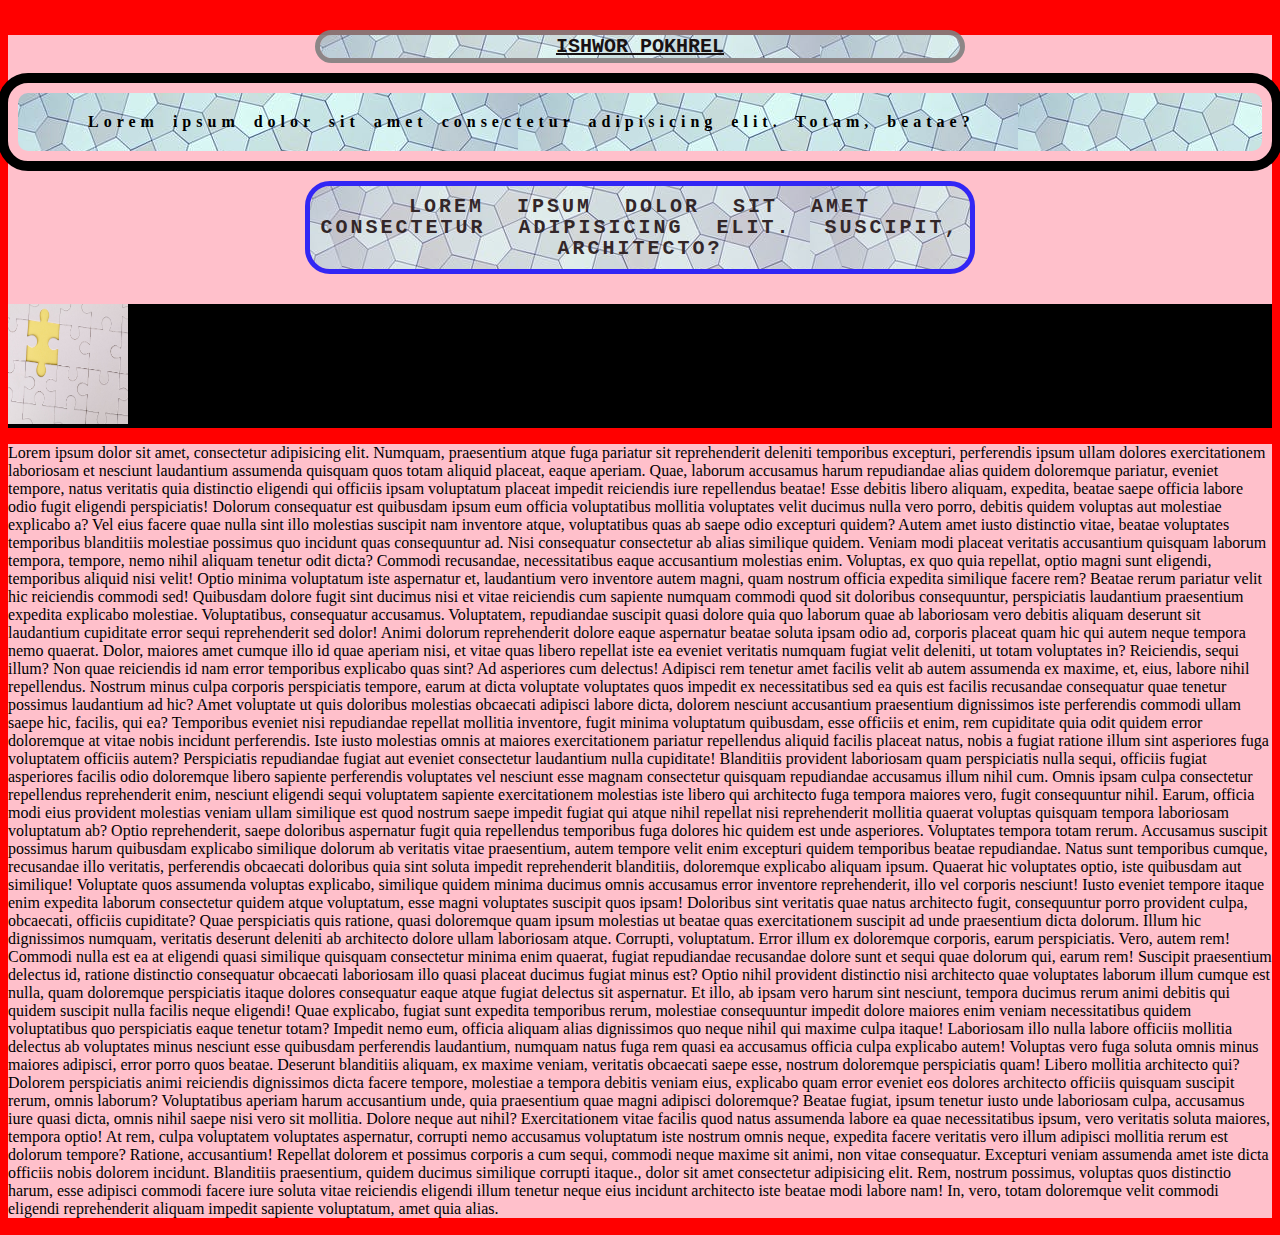
<file: css practise/index.html>
<!DOCTYPE html>
<html>

<head>
    <title>
        beginner for css
    </title>
    <link rel="stylesheet" href="style.css">
</head>

<body>
    <div class="container">
        <h1>ishwor pokhrel</h1>
        <p id="practise">
            Lorem ipsum dolor sit amet consectetur adipisicing elit. Totam, beatae?
        </p>
        <div>
            <h1 class="box">
                Lorem ipsum dolor sit amet consectetur adipisicing elit. Suscipit, architecto?
            </h1>
        </div>
        <div id="first">
            <img src="./image/pexels-photo-3482442.jpeg" alt="photos" width="120px" height="120px">
        </div>
    </div>
    
    <div class="first">
        <p>
            Lorem ipsum dolor sit amet, consectetur adipisicing elit. Numquam, praesentium atque fuga pariatur sit
            reprehenderit deleniti temporibus excepturi, perferendis ipsum ullam dolores exercitationem laboriosam et
            nesciunt laudantium assumenda quisquam quos totam aliquid placeat, eaque aperiam. Quae, laborum accusamus
            harum repudiandae alias quidem doloremque pariatur, eveniet tempore, natus veritatis quia distinctio
            eligendi qui officiis ipsam voluptatum placeat impedit reiciendis iure repellendus beatae! Esse debitis
            libero aliquam, expedita, beatae saepe officia labore odio fugit eligendi perspiciatis! Dolorum consequatur
            est quibusdam ipsum eum officia voluptatibus mollitia voluptates velit ducimus nulla vero porro, debitis
            quidem voluptas aut molestiae explicabo a? Vel eius facere quae nulla sint illo molestias suscipit nam
            inventore atque, voluptatibus quas ab saepe odio excepturi quidem? Autem amet iusto distinctio vitae, beatae
            voluptates temporibus blanditiis molestiae possimus quo incidunt quas consequuntur ad. Nisi consequatur
            consectetur ab alias similique quidem. Veniam modi placeat veritatis accusantium quisquam laborum tempora,
            tempore, nemo nihil aliquam tenetur odit dicta? Commodi recusandae, necessitatibus eaque accusantium
            molestias enim. Voluptas, ex quo quia repellat, optio magni sunt eligendi, temporibus aliquid nisi velit!
            Optio minima voluptatum iste aspernatur et, laudantium vero inventore autem magni, quam nostrum officia
            expedita similique facere rem? Beatae rerum pariatur velit hic reiciendis commodi sed! Quibusdam dolore
            fugit sint ducimus nisi et vitae reiciendis cum sapiente numquam commodi quod sit doloribus consequuntur,
            perspiciatis laudantium praesentium expedita explicabo molestiae. Voluptatibus, consequatur accusamus.
            Voluptatem, repudiandae suscipit quasi dolore quia quo laborum quae ab laboriosam vero debitis aliquam
            deserunt sit laudantium cupiditate error sequi reprehenderit sed dolor! Animi dolorum reprehenderit dolore
            eaque aspernatur beatae soluta ipsam odio ad, corporis placeat quam hic qui autem neque tempora nemo
            quaerat. Dolor, maiores amet cumque illo id quae aperiam nisi, et vitae quas libero repellat iste ea eveniet
            veritatis numquam fugiat velit deleniti, ut totam voluptates in? Reiciendis, sequi illum? Non quae
            reiciendis id nam error temporibus explicabo quas sint? Ad asperiores cum delectus! Adipisci rem tenetur
            amet facilis velit ab autem assumenda ex maxime, et, eius, labore nihil repellendus. Nostrum minus culpa
            corporis perspiciatis tempore, earum at dicta voluptate voluptates quos impedit ex necessitatibus sed ea
            quis est facilis recusandae consequatur quae tenetur possimus laudantium ad hic? Amet voluptate ut quis
            doloribus molestias obcaecati adipisci labore dicta, dolorem nesciunt accusantium praesentium dignissimos
            iste perferendis commodi ullam saepe hic, facilis, qui ea? Temporibus eveniet nisi repudiandae repellat
            mollitia inventore, fugit minima voluptatum quibusdam, esse officiis et enim, rem cupiditate quia odit
            quidem error doloremque at vitae nobis incidunt perferendis. Iste iusto molestias omnis at maiores
            exercitationem pariatur repellendus aliquid facilis placeat natus, nobis a fugiat ratione illum sint
            asperiores fuga voluptatem officiis autem? Perspiciatis repudiandae fugiat aut eveniet consectetur
            laudantium nulla cupiditate! Blanditiis provident laboriosam quam perspiciatis nulla sequi, officiis fugiat
            asperiores facilis odio doloremque libero sapiente perferendis voluptates vel nesciunt esse magnam
            consectetur quisquam repudiandae accusamus illum nihil cum. Omnis ipsam culpa consectetur repellendus
            reprehenderit enim, nesciunt eligendi sequi voluptatem sapiente exercitationem molestias iste libero qui
            architecto fuga tempora maiores vero, fugit consequuntur nihil. Earum, officia modi eius provident molestias
            veniam ullam similique est quod nostrum saepe impedit fugiat qui atque nihil repellat nisi reprehenderit
            mollitia quaerat voluptas quisquam tempora laboriosam voluptatum ab? Optio reprehenderit, saepe doloribus
            aspernatur fugit quia repellendus temporibus fuga dolores hic quidem est unde asperiores. Voluptates tempora
            totam rerum. Accusamus suscipit possimus harum quibusdam explicabo similique dolorum ab veritatis vitae
            praesentium, autem tempore velit enim excepturi quidem temporibus beatae repudiandae. Natus sunt temporibus
            cumque, recusandae illo veritatis, perferendis obcaecati doloribus quia sint soluta impedit reprehenderit
            blanditiis, doloremque explicabo aliquam ipsum. Quaerat hic voluptates optio, iste quibusdam aut similique!
            Voluptate quos assumenda voluptas explicabo, similique quidem minima ducimus omnis accusamus error inventore
            reprehenderit, illo vel corporis nesciunt! Iusto eveniet tempore itaque enim expedita laborum consectetur
            quidem atque voluptatum, esse magni voluptates suscipit quos ipsam! Doloribus sint veritatis quae natus
            architecto fugit, consequuntur porro provident culpa, obcaecati, officiis cupiditate? Quae perspiciatis quis
            ratione, quasi doloremque quam ipsum molestias ut beatae quas exercitationem suscipit ad unde praesentium
            dicta dolorum. Illum hic dignissimos numquam, veritatis deserunt deleniti ab architecto dolore ullam
            laboriosam atque. Corrupti, voluptatum. Error illum ex doloremque corporis, earum perspiciatis. Vero, autem
            rem! Commodi nulla est ea at eligendi quasi similique quisquam consectetur minima enim quaerat, fugiat
            repudiandae recusandae dolore sunt et sequi quae dolorum qui, earum rem! Suscipit praesentium delectus id,
            ratione distinctio consequatur obcaecati laboriosam illo quasi placeat ducimus fugiat minus est? Optio nihil
            provident distinctio nisi architecto quae voluptates laborum illum cumque est nulla, quam doloremque
            perspiciatis itaque dolores consequatur eaque atque fugiat delectus sit aspernatur. Et illo, ab ipsam vero
            harum sint nesciunt, tempora ducimus rerum animi debitis qui quidem suscipit nulla facilis neque eligendi!
            Quae explicabo, fugiat sunt expedita temporibus rerum, molestiae consequuntur impedit dolore maiores enim
            veniam necessitatibus quidem voluptatibus quo perspiciatis eaque tenetur totam? Impedit nemo eum, officia
            aliquam alias dignissimos quo neque nihil qui maxime culpa itaque! Laboriosam illo nulla labore officiis
            mollitia delectus ab voluptates minus nesciunt esse quibusdam perferendis laudantium, numquam natus fuga rem
            quasi ea accusamus officia culpa explicabo autem! Voluptas vero fuga soluta omnis minus maiores adipisci,
            error porro quos beatae. Deserunt blanditiis aliquam, ex maxime veniam, veritatis obcaecati saepe esse,
            nostrum doloremque perspiciatis quam! Libero mollitia architecto qui? Dolorem perspiciatis animi reiciendis
            dignissimos dicta facere tempore, molestiae a tempora debitis veniam eius, explicabo quam error eveniet eos
            dolores architecto officiis quisquam suscipit rerum, omnis laborum? Voluptatibus aperiam harum accusantium
            unde, quia praesentium quae magni adipisci doloremque? Beatae fugiat, ipsum tenetur iusto unde laboriosam
            culpa, accusamus iure quasi dicta, omnis nihil saepe nisi vero sit mollitia. Dolore neque aut nihil?
            Exercitationem vitae facilis quod natus assumenda labore ea quae necessitatibus ipsum, vero veritatis soluta
            maiores, tempora optio! At rem, culpa voluptatem voluptates aspernatur, corrupti nemo accusamus voluptatum
            iste nostrum omnis neque, expedita facere veritatis vero illum adipisci mollitia rerum est dolorum tempore?
            Ratione, accusantium! Repellat dolorem et possimus corporis a cum sequi, commodi neque maxime sit animi, non
            vitae consequatur. Excepturi veniam assumenda amet iste dicta officiis nobis dolorem incidunt. Blanditiis
            praesentium, quidem ducimus similique corrupti itaque., dolor sit amet consectetur adipisicing elit. Rem,
            nostrum possimus, voluptas quos distinctio harum, esse adipisci commodi facere iure soluta vitae reiciendis
            eligendi illum tenetur neque eius incidunt architecto iste beatae modi labore nam! In, vero, totam
            doloremque velit commodi eligendi reprehenderit aliquam impedit sapiente voluptatum, amet quia alias.
        </p>
    </div>


</body>

</html>
</file>
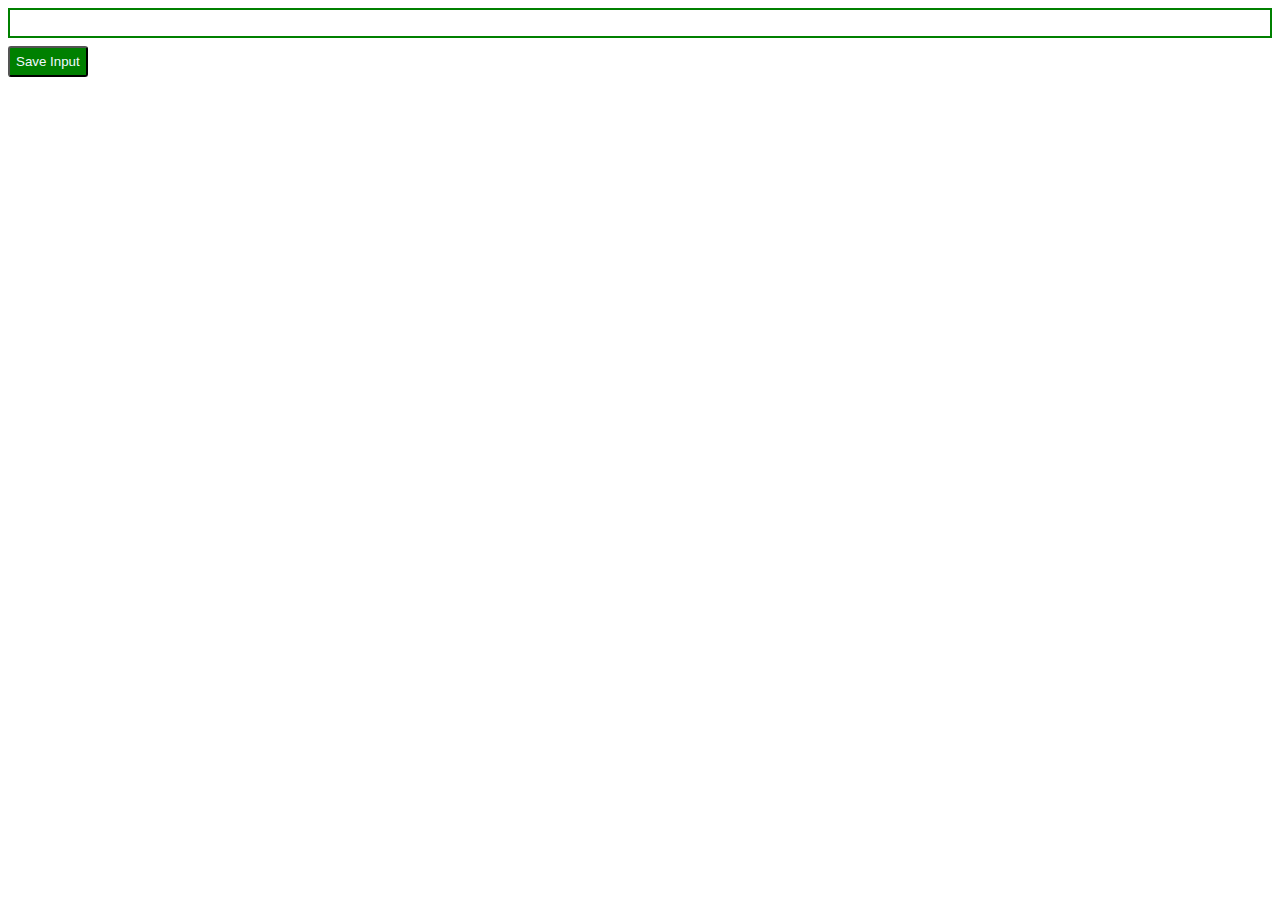
<file: extension/index.html>
<!DOCTYPE html>
<html lang="en">
<head>
    <meta charset="UTF-8">
    <meta http-equiv="X-UA-Compatible" content="IE=edge">
    <meta name="viewport" content="width=device-width, initial-scale=1.0">
    <title>Extension</title>
    <link rel="stylesheet" href="style.css">
</head>
<body>
    <input type="text" id="input-el">
    <button id="input-btn" >Save Input</button>
    <ul id="ul-el"></ul>
    <script src="extension.js"></script>
</body>
</html>
</file>
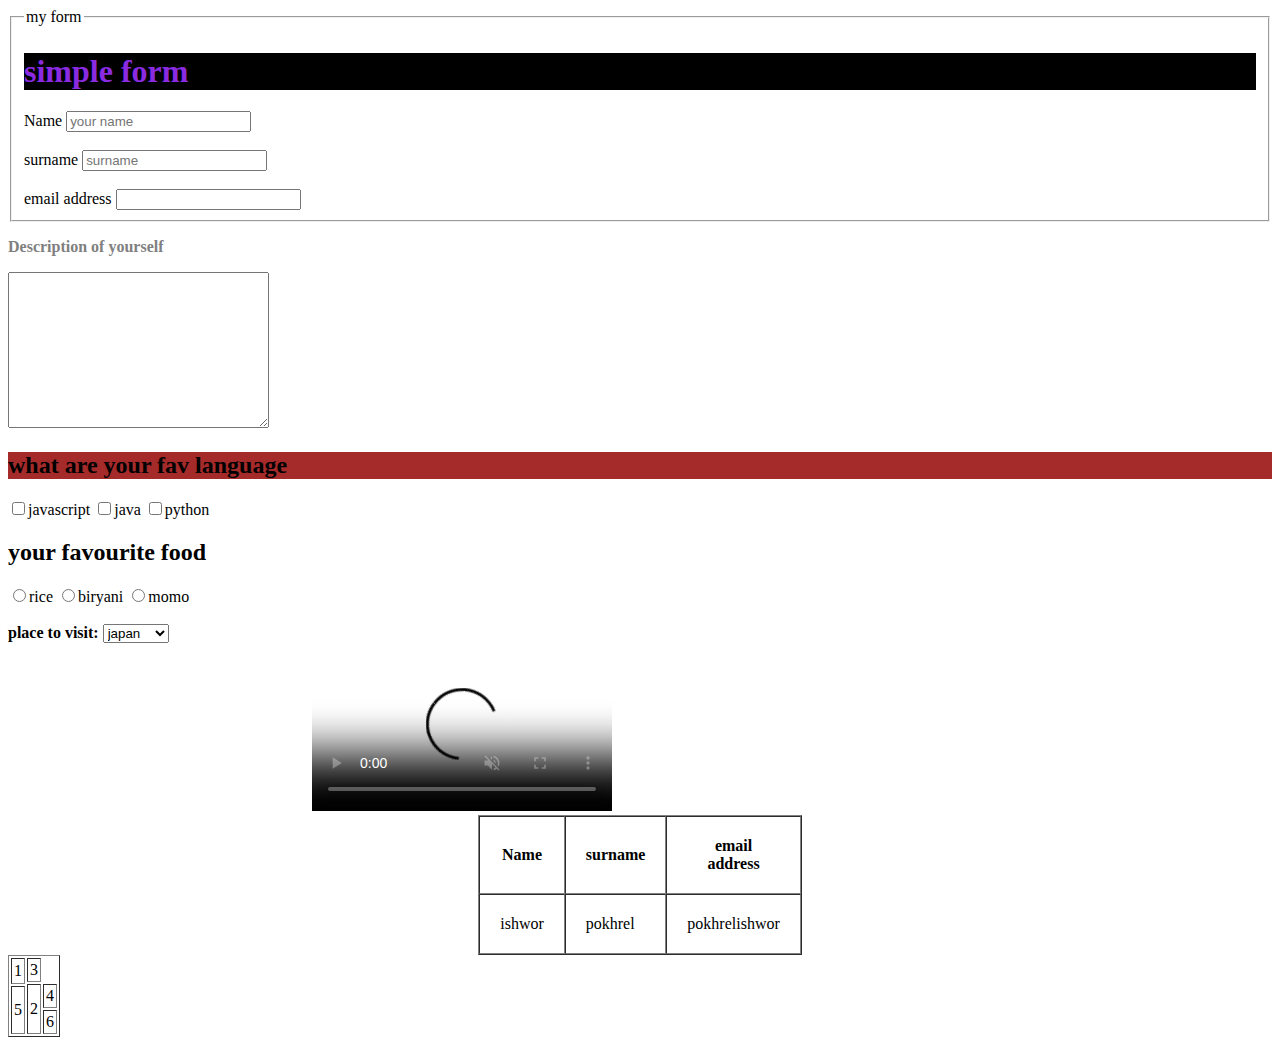
<file: html/index.html>
<!DOCTYPE html>
<html>
    <head>
        
    
        <title>
            my first html form
        </title>
        <link rel="stylesheet" type="text/css" href="style.css">
    </head>
    <body>
        <form>
        <fieldset>
            <legend>my form</legend>
        <h1>simple form</h1>
        <label for="nam">Name</label>
        <input type="text" id="nam" placeholder="your name">
        <br>
        <br>
        <label for="surnam">surname</label>
        <input type="text" id="surnam" placeholder="surname">
        <br>
        <br>
        <label>email address</label>
        <input type="email">
        </fieldset>
        </form>
        <p style="color: gray;"><b>Description of yourself</b></p>
        <textarea name="txt" id="" cols="30" rows="10"></textarea>
        <br>
        <h2 id="unique">what are your fav language</h2>
        <input type="checkbox" name="fav">javascript
        <input type="checkbox" name="fav">java
        <input type="checkbox" name="fav">python
        <br>
        <h2>your favourite food</h2>
        <input type="radio" name="food">rice
        <input type="radio" name="food">biryani
        <input type="radio" name="food">momo
        <br>
        <br>
        <label> <strong>place to visit:</strong> </label>
        <select>
            <option>japan</option>
            <option>canada</option>
            <option>usa</option>
            <option>korea</option>
        </select>
        <br>
        <br>
        <!-- <img src="https://images.pexels.com/photos/261679/pexels-photo-261679.jpeg?auto=compress&cs=tinysrgb&dpr=2&h=650&w=940" alt="form images" width="196" height="100"> -->
        <iframe src="https://www.youtube.com/embed/Ooke4YZv8Ts" title="YouTube video player" frameborder="0" allow="accelerometer; autoplay; clipboard-write; encrypted-media; gyroscope; picture-in-picture" allowfullscreen" frameborder="0"></iframe>
        <video src="file:///C:/Users/E%20shor/Downloads/Ranjha%20(Lofi)%20-%20Shershaah%20-%20KMslaG%20-%20B%20Praak,%20Jasleen%20Royal,%20Romy%20..mp4" controls loop muted poster="file:///C:/Users/E%20shor/Downloads/pexels-photo-9800866.jpeg"></video>
        <table align="center" border="1" cellpadding="20" cellspacing="0" width="196">
            <tr>
                <th>Name</th>
                <th>surname</th>
                <th>email address</th>
            </tr>
            <tr>
                <td>
                    ishwor
                </td>
                <td>
                    pokhrel
                </td>
                <td>
                    pokhrelishwor
                </td>
            </tr>
        </table>
        </form>
            

        <table border="1" cellpadding="2">
            <tr>
                <td rowspan="2">1</td>
                
                <td>3</td>
            </tr>
           
            <tr>
                <td rowspan="3">2</td>
                <td rowspan="2">4</td>
            </tr>
            <tr>
                <td rowspan="2">5</td>
            
            </tr>
            <tr>
                <td colspan="2">6</td>
            </tr>
           
        </table>
        



    </body>

</html>
</file>
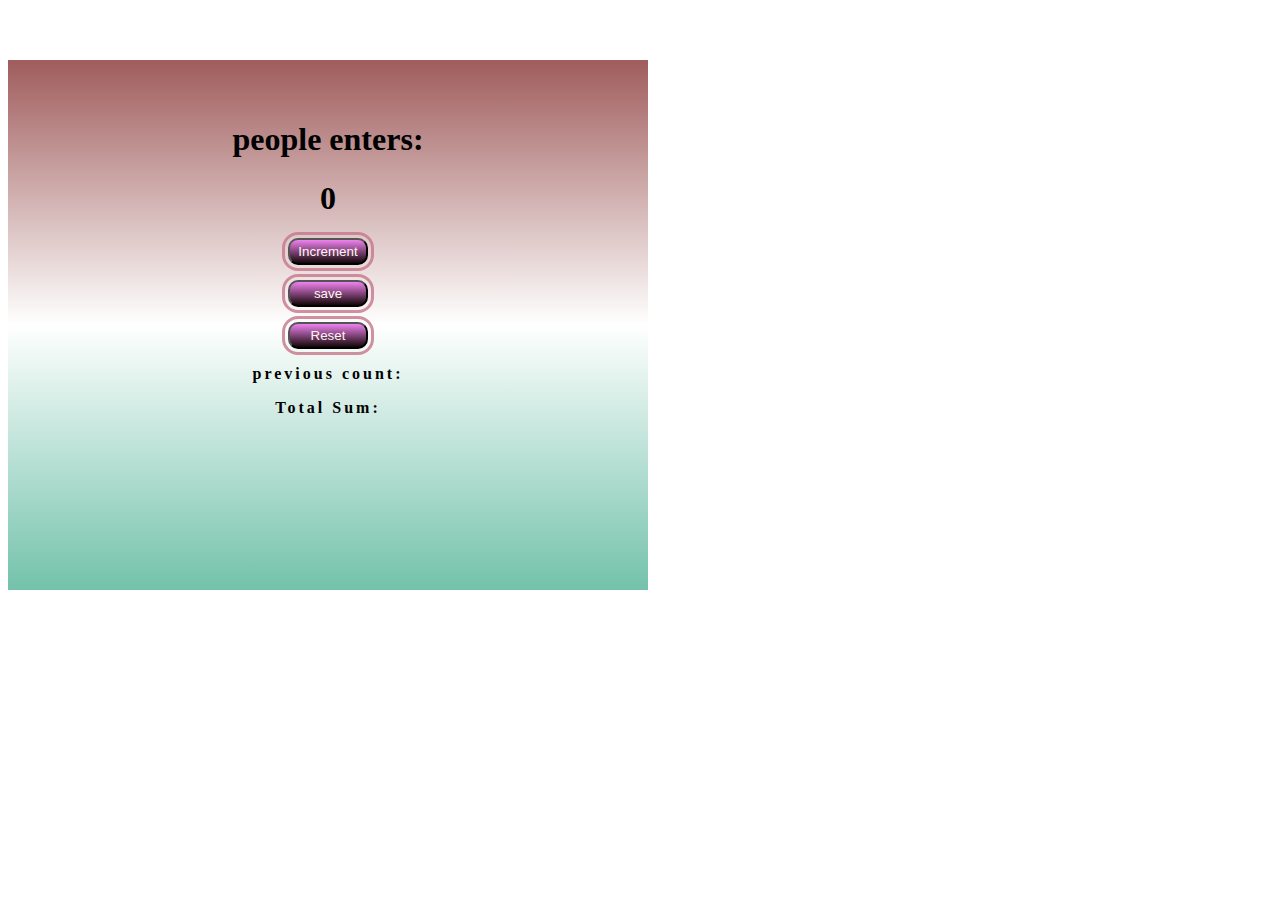
<file: js practise/index.html>
<!DOCTYPE html>
<html lang="en">
<head>
    <meta charset="UTF-8">
    <meta http-equiv="X-UA-Compatible" content="IE=edge">
    <meta name="viewport" content="width=device-width, initial-scale=1.0">
    <title>Document</title>
    <link rel="stylesheet" href="style.css">
</head>
<body>
    <div class="container">
        <div style="color:white;">
            <h1>people enters: </h1>
            <h1 id="change">0</h1>
        </div>
        <button class="btn" onclick="increment();">Increment</button>
        <button class="btn" onclick="save()">save</button>
        <button class="btn" onclick="reset()">Reset</button>
        <p id="total-1">previous count:</p>
        <p id="total-2">Total Sum:</p>
    </div>
    <script src="script.js"></script>
        
</body>
</html>
</file>
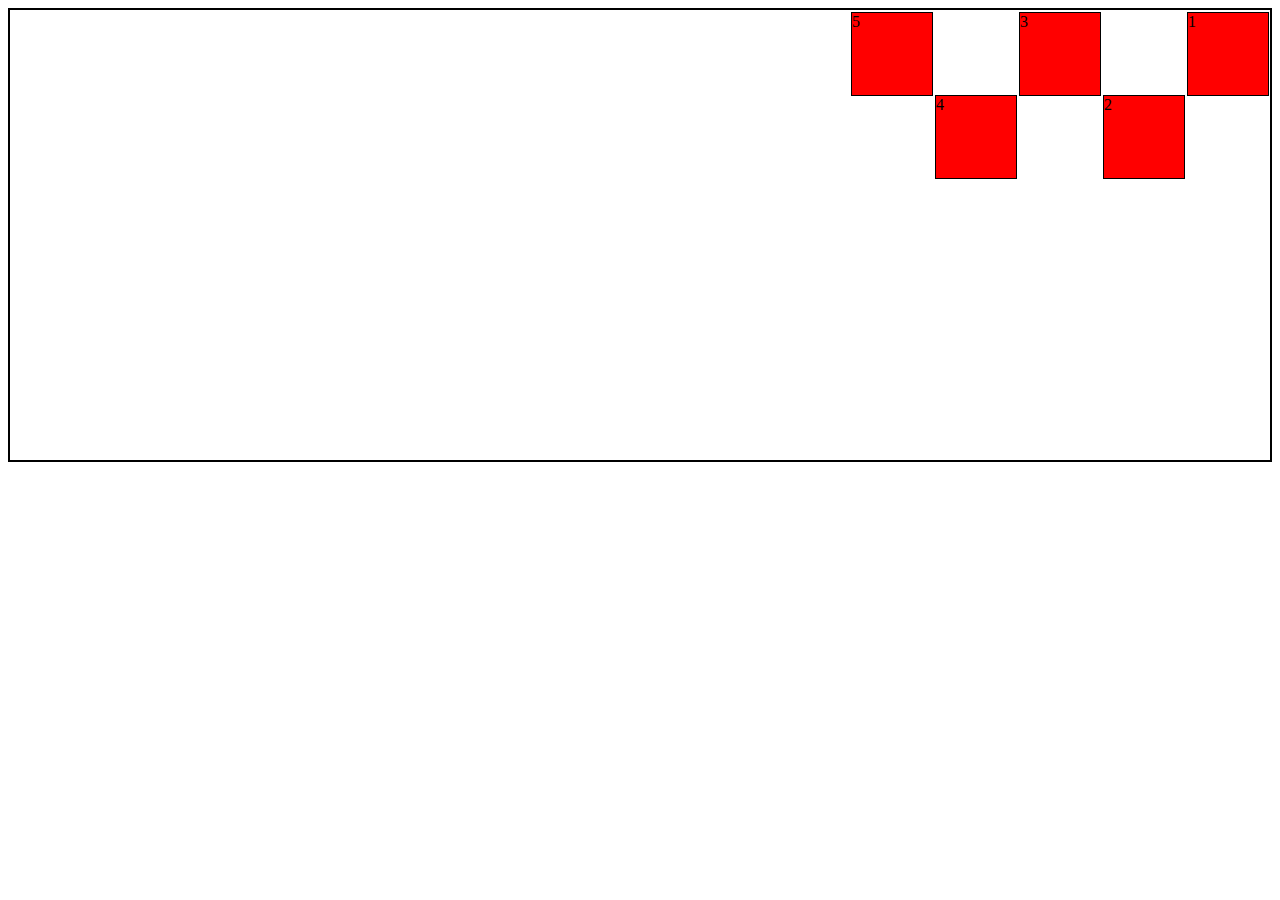
<file: css practise/flex/flexx.html>
<!DOCTYPE html>
<html lang="en">

<head>
    <meta charset="UTF-8">
    <meta http-equiv="X-UA-Compatible" content="IE=edge">
    <meta name="viewport" content="width=device-width, initial-scale=1.0">
    <title>flex practises</title>
    <link rel="stylesheet" href="stylee.css">
</head>

<body>
    <div class="container">
        <div class="items1 styling">1</div>
        <div class="items2 styling">2</div>
        <div class="items3 styling">3</div>
        <div class="items4 styling">4</div>
        <div class="items5 styling">5</div>

    </div>
</body>

</html>
</file>
<file: css practise/style.css>
h1{
    font-size: x-large;
    text-align: center;
    text-transform: uppercase;
    text-decoration:underline;
    color:rgb(0,0,0);
    background-color:#000000;
    border-radius:20px;
    outline: 5px solid gray;
    font-family:monospace;
    width:50vw;
    margin-bottom:20px;
    margin: 35px auto;
    background: url(./image/pexels-photo-3695238.jpeg);
    opacity: 0.9;
    
}
.box{
    text-decoration: none;
    padding: 10px;
    line-height: 21px;
    outline-color: blue;
    opacity: 0.8;
    letter-spacing: 3px;
    word-spacing: 18px;
    
}

#practise{
    letter-spacing: 5px;
    word-spacing: 5px;
    color:rgb(0,0,0);
    font-weight:bold;
    outline: 10px solid black;
    padding:20px;
    border-radius:10px;
    text-indent:50px;
    margin: 10px;
    outline-offset: 10px;
    background:url("./image/pexels-photo-3695238.jpeg");
}

body{
    background: url("./image/pexels-photo-3482442.jpeg");
}

@media screen and (min-width:600px){
    body{
        background:red;
    }
    

}
div{
    background-color: pink;
}
#first{
    background: black;
}
</file>
<file: extension/style.css>
#input-el{
    width: 100%;
    box-sizing: border-box;
    height: 30px;
    border: 2px solid green;
}

#input-btn{
    background-color: green;
    color: aliceblue;
    text-decoration: none;
    padding: 6px;
    margin-top: 8px;
    border-radius: 3px;

}
</file>
<file: html/style.css>
h1{
    color: blueviolet;
    background: black;
}
#unique{
    background: brown;
}
</file>
<file: js practise/style.css>
.container{
    margin-top: 60px;
    text-align: center;
    width: 50vw;
    height: 50vh;
    background-size: cover;
    background-position: center;
    background: linear-gradient(to bottom,rgb(160, 92, 92),white,rgb(115, 194, 170));
    padding: 40px 0px;
    
}
.btn{
    display:block;
    margin:10px auto;
    width: 80px;
    background: linear-gradient(to bottom,violet,rgb(19, 7, 6)); 
    color: seashell;
    border-radius: 10px;
    padding: 4px 4px;
    outline: 3px solid rgba(196, 117, 137,0.8);
    outline-offset: 3px;
    margin-top: 15px;
}
h1{
    color:black;
}
p{
    font-weight: bolder;
    font-family: 'Times New Roman', Times, serif;
    letter-spacing: 3px;
}
</file>
<file: css practise/flex/stylee.css>
.container{
    border: 2px solid black;
    display:flex;
    height:50vh;
    flex-direction: row-reverse;
    /* align-items: center; */
    flex-wrap:nowrap;





}

.styling{
    width: 80px;
    height: 82px;
    background: red;
    margin: 2px 1px;
    border: 1px solid black; 
}
.items2,.items4{
    margin-top: 85px;
}
</file>
